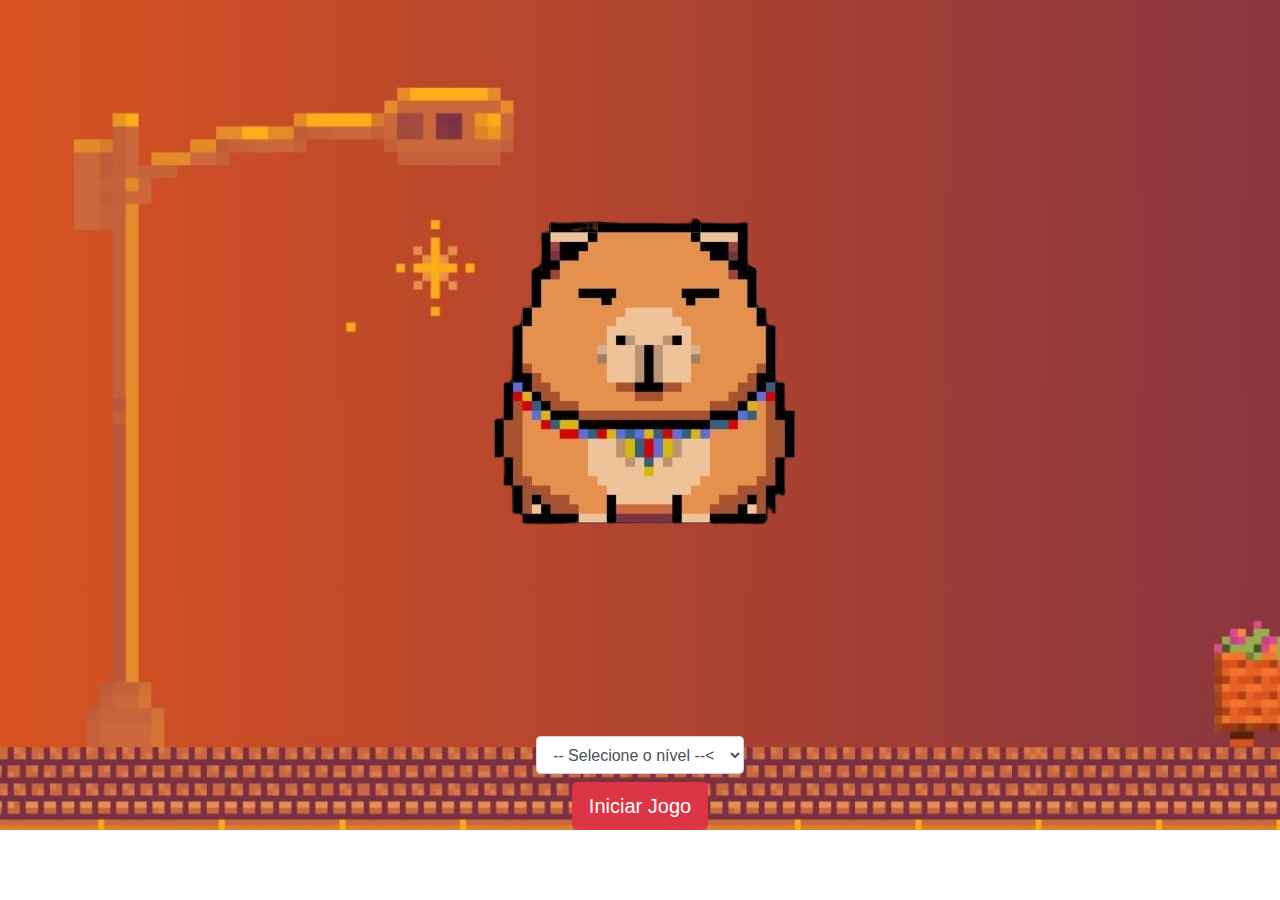
<file: index.html>
<!DOCTYPE html>
<html>
	<head>
		<title></title>
		<meta charset="UTF-8" />
		<link rel="stylesheet" href="https://maxcdn.bootstrapcdn.com/bootstrap/4.0.0/css/bootstrap.min.css" integrity="sha384-Gn5384xqQ1aoWXA+058RXPxPg6fy4IWvTNh0E263XmFcJlSAwiGgFAW/dAiS6JXm" crossorigin="anonymous">

		<link rel="stylesheet" href="estilo.css" /> <!--Link com a pagina de estilo css-->

<!--######################################################################
			COMENTAR ESSA PARTE
##########################################################################-->

		<!--Função para iniciar o jogo-->
		<script> 
			function iniciarJogo() { //função de iniciar o jogo
				var nivel = document.getElementById('nivel').value //a variavel nivel recebe um valor do nivel que e passado atraves do id nivel
				//na parte inferior dessa propria pagina

				if(nivel === '') { //se o nivel não receber nenhum valor a pagina vai mostrar um alerta ao usuario
					alert('Selecione um nível para iniciar o jogo')
					return false
				}

				window.location.href = "app.html?" + nivel //busca a janela (pagina app.html) e passando o nivel selecionado

			}
		</script>

<!--########################################################################-->


	</head>
	<body>

		<div class="container"> <!--inicio container principalLocal do jogo (janela)-->
			<div class="row"> <!--1 linha dentro do container principal ambiente do jogo-->
				<div class="col"> <!--coluna unica dentro da 1 linh-->
					<div class="d-flex justify-content-center"> <!--alinhamento a imagem no centro-->
						<img src="imagens/kakau2d_1-remove.png" /> <!--imagem do inicio do game-->
					</div>
				</div>
			</div>

				<div class="col"> <!--coluna dentro da segunda linha-->
					<div class="d-flex justify-content-center"> <!--alinhamento do menu de seleção de nivel -->

<!--###############################################################################
				COMENTAR AQUI
###################################################################################-->
						<div class="mb-2">
							<select class="form-control" id="nivel"> <!--menu de seleção de nivel-->
								<option value="">-- Selecione o nível --< <!--descrição da ação do usuario-->
								<option value="facil">Fácil</option>
								<option value="normal">Normal</option>
								<option value="dificil">Difícil</option>
							</select>
						</div>


<!--################################################################################-->
					</div>
				</div>

				<div class="col"> <!--coluna dentro da 3 linha-->
					<div class="d-flex justify-content-center"> <!--alinhar o botão no centro-->

						<!--botão iniciar jogo-->
						<button type="button" class="btn btn-danger btn-lg" onclick="iniciarJogo()" >Iniciar Jogo</button> 
					</div>
				</div>
		</div> <!--fim do container principal-->

	</body>
</html>
</file>
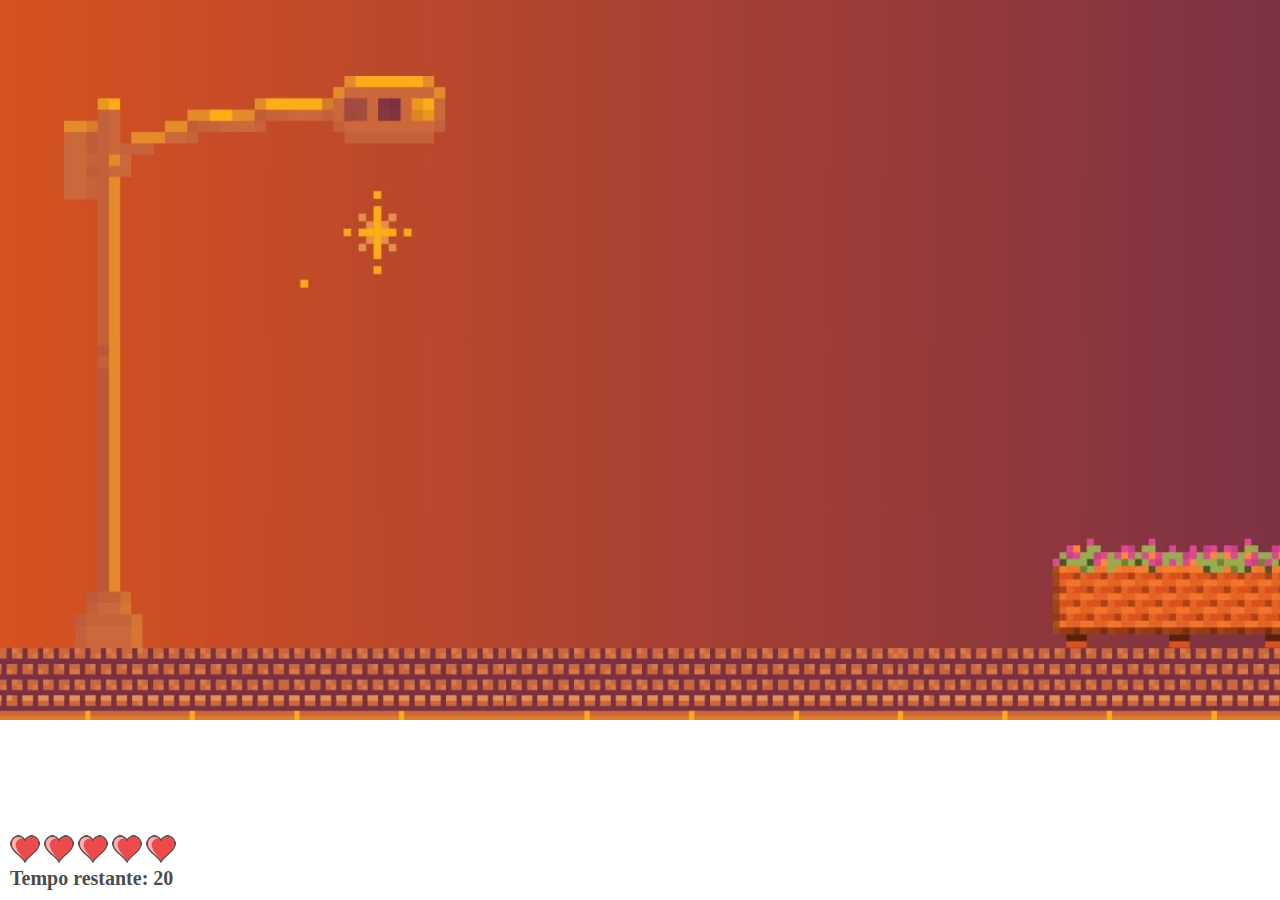
<file: app.html>
<!DOCTYPE html>
<html>
	<head>
		<title></title>
		<meta charset="UTF-8" />
		<link rel="stylesheet" href="estilo.css" />
		<script src="jogo.js"></script>
	</head>
	<body onresize="ajustaTamanhoPalcoJogo()"> <!--evento e disparado quando a janela e redimensionada -->

<!--####################################################################
			COMENTAR ESSA PARTE
#####################################################################-->

		<div class="painel"> <!--aplicação da classe no css-->
			<div class="vidas"> 
				<img id="v1" src="imagens/coracao_cheio.png" />
				<img id="v2" src="imagens/coracao_cheio.png" />
				<img id="v3" src="imagens/coracao_cheio.png" />
				<img id="v4" src="imagens/coracao_cheio.png" />
				<img id="v5" src="imagens/coracao_cheio.png" />
			</div>

<!--####################################################################-->

			<div class="cronometro">Tempo restante: <span id="cronometro"></span></div> <!--elemento cronometro id-cronometro -->
		</div>

		<script>
			document.getElementById('cronometro').innerHTML = tempo //seleciona objeto com id=cronometro interno no html.

			var criaMosca = setInterval(function() { //cria mosquito em posições alternadas no intervalo de tempo
				posicaoRandomica()
			}, criaMosquitoTempo)
		</script>
	</body>
</html>
</file>
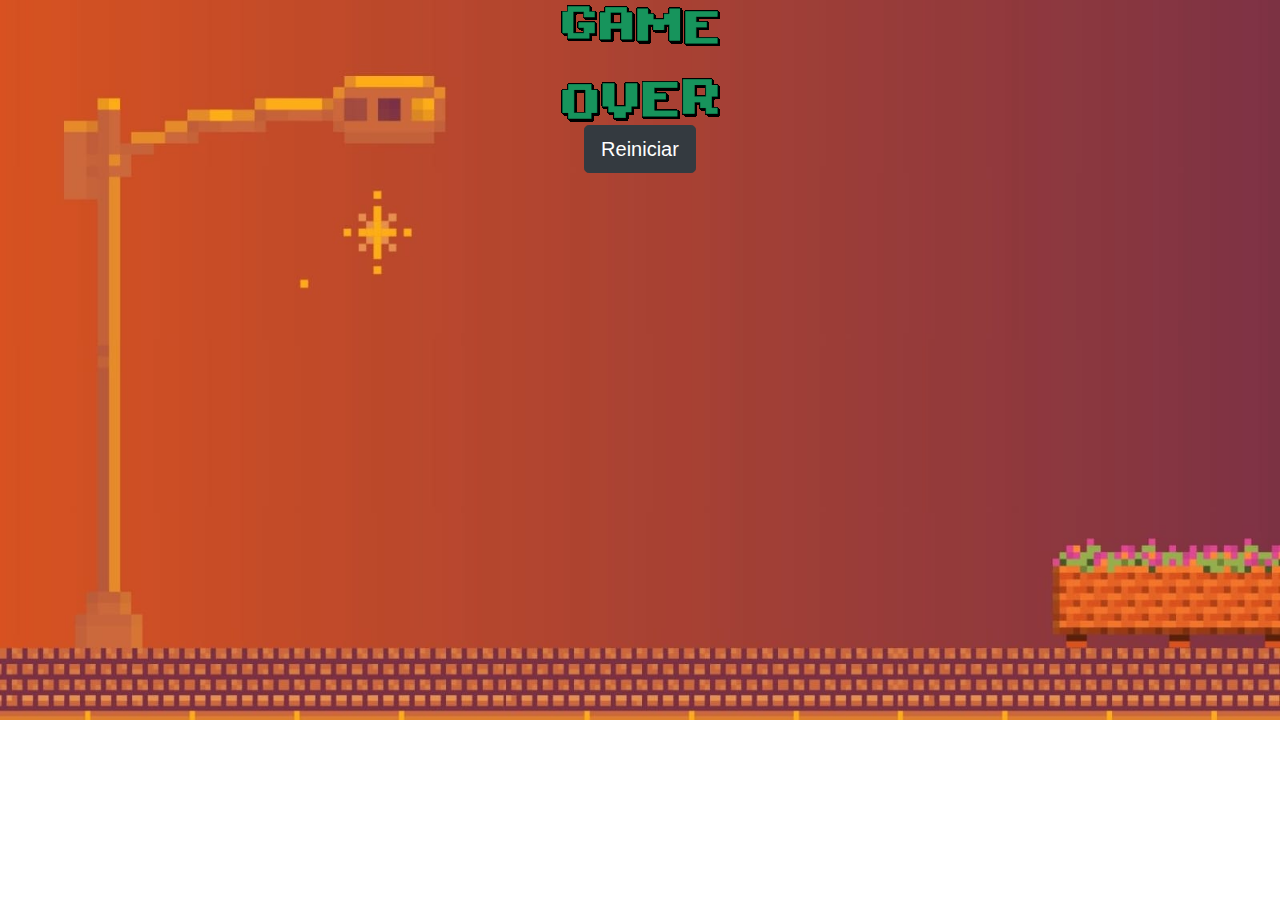
<file: fim_de_jogo.html>
<!DOCTYPE html>
<html>
	<head>
		<title></title>
		<meta charset="UTF-8" />

		<link rel="stylesheet" href="https://maxcdn.bootstrapcdn.com/bootstrap/4.0.0/css/bootstrap.min.css" integrity="sha384-Gn5384xqQ1aoWXA+058RXPxPg6fy4IWvTNh0E263XmFcJlSAwiGgFAW/dAiS6JXm" crossorigin="anonymous">

		<link rel="stylesheet" href="estilo.css" />
	</head>
	<body>

		<div class="container">
			<div class="row">
				<div class="col">
					<div class="d-flex justify-content-center"><!--alinhando a imagem no centro da pagina-->
						<!--imagem game over na pagina-->
						<img src="imagens/game-over-game.gif" />
					</div>
				</div>
			</div>


			<div class="row">
				<div class="col">
					<div class="d-flex justify-content-center"> <!--alinhamento do botão reiniciar-->

						<!--botão de reiniciar ao clicar no botao o jogador vai para a pagina inicial do game(index.html)-->
						<button type="button" class="btn btn-dark btn-lg" onclick="window.location.href = 'index.html' ">Reiniciar</button>
					</div>
				</div>
			</div>
		</div>

	</body>
</html>
</file>
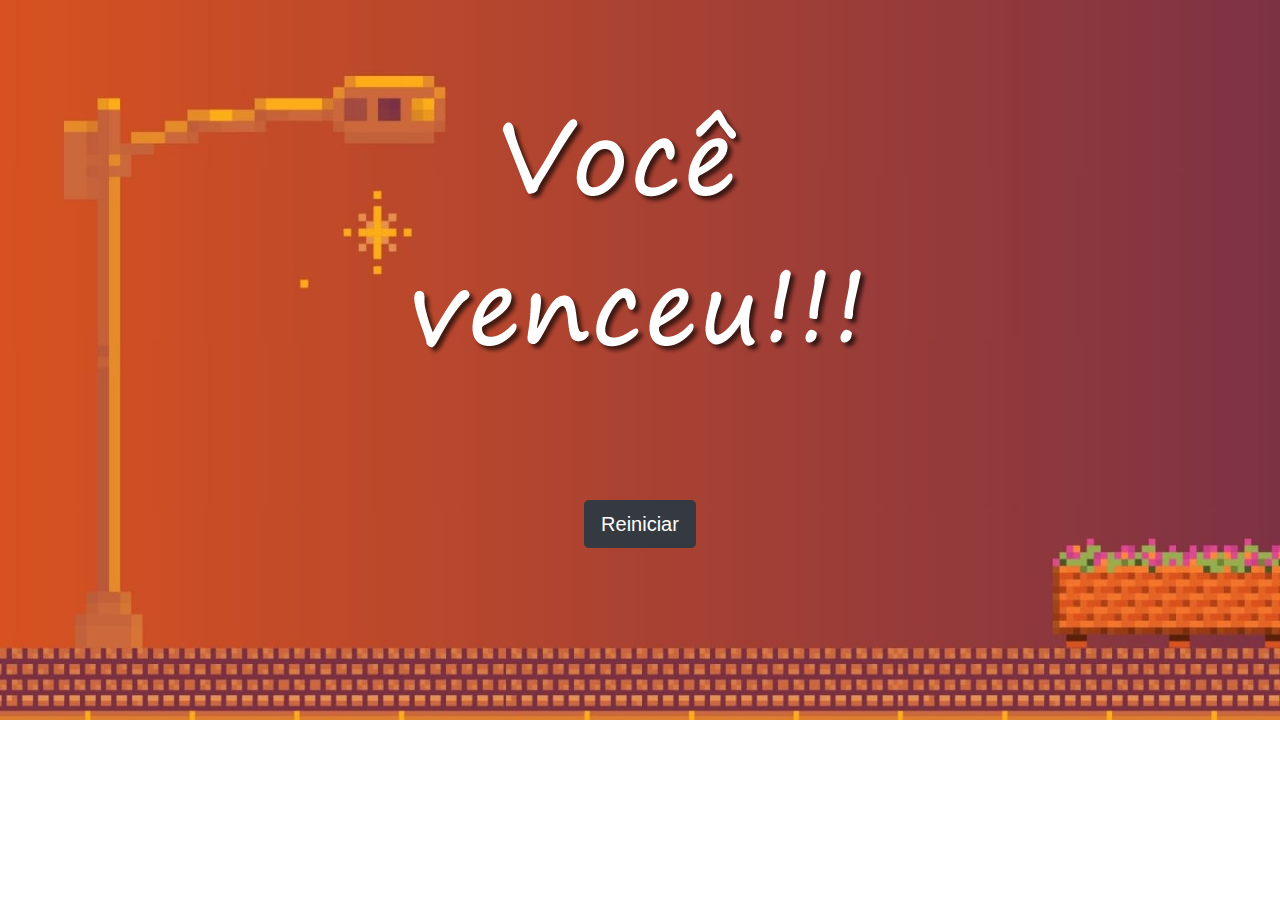
<file: vitoria.html>
<!DOCTYPE html>
<html>
	<head>
		<title></title>
		<meta charset="UTF-8" />

		<link rel="stylesheet" href="https://maxcdn.bootstrapcdn.com/bootstrap/4.0.0/css/bootstrap.min.css" integrity="sha384-Gn5384xqQ1aoWXA+058RXPxPg6fy4IWvTNh0E263XmFcJlSAwiGgFAW/dAiS6JXm" crossorigin="anonymous">

		<link rel="stylesheet" href="estilo.css" />
	</head>
	<body>

		<div class="container">
			<div class="row">
				<div class="col">
					<div class="d-flex justify-content-center"><!--alinhamento da imagem no centro-->
						<img src="imagens/vitoria.png" /><!--imagem vitoria-->
					</div>
				</div>
			</div>


			<div class="row">
				<div class="col">
					<div class="d-flex justify-content-center"><!--alinhamento do botão no centro-->

						<!--botão reiniciar-->
						<button type="button" class="btn btn-dark btn-lg" onclick="window.location.href = 'index.html' ">Reiniciar</button>
					</div>
				</div>
			</div>
		</div>

	</body>
</html>
</file>
<file: estilo.css>
html {
	cursor: url(imagens/mao-aberta.png) 30 30, auto; /* cursor do mouse tranforma em mata_mosquito*/
}

body { /* corpo do site */
	background-image: url(imagens/fundo.jpeg); /* imagem do fundo */
	background-repeat: no-repeat; /* nao repetir a imagem do fundo */
	background-size: cover; /* tamanho da imagem tela inteira */
}

/* na pagina do jogo na area do switch de acordo com a classe o mosquito muda de tamanho*/
.mosquito1 {
	width: 50px;
	height: 50px;
}

.mosquito2 {
	width: 70px;
	height: 70px;
}

.mosquito3 {
	width: 150px;
	height: 150px;
}

/* na area do jogo o mosquito muda de lado (vira para direita ou esquerda)*/
.ladoA {
	transform: scaleX(1); /* posição original */
}

.ladoB {
	transform: scaleX(-1); /* posição oposta */
}

.painel {
	position: absolute;
	width: 190px;
	padding: 10px;
	left: 0px;
	bottom: 0px;
	border-top:solid 1px #fff;
	background-color: #fff;
	opacity: 0.7
}

.vidas {
	float: left;
}

.cronometro {
	float: left;
	font-size: 20px;
	font-weight: bold;
}
</file>
